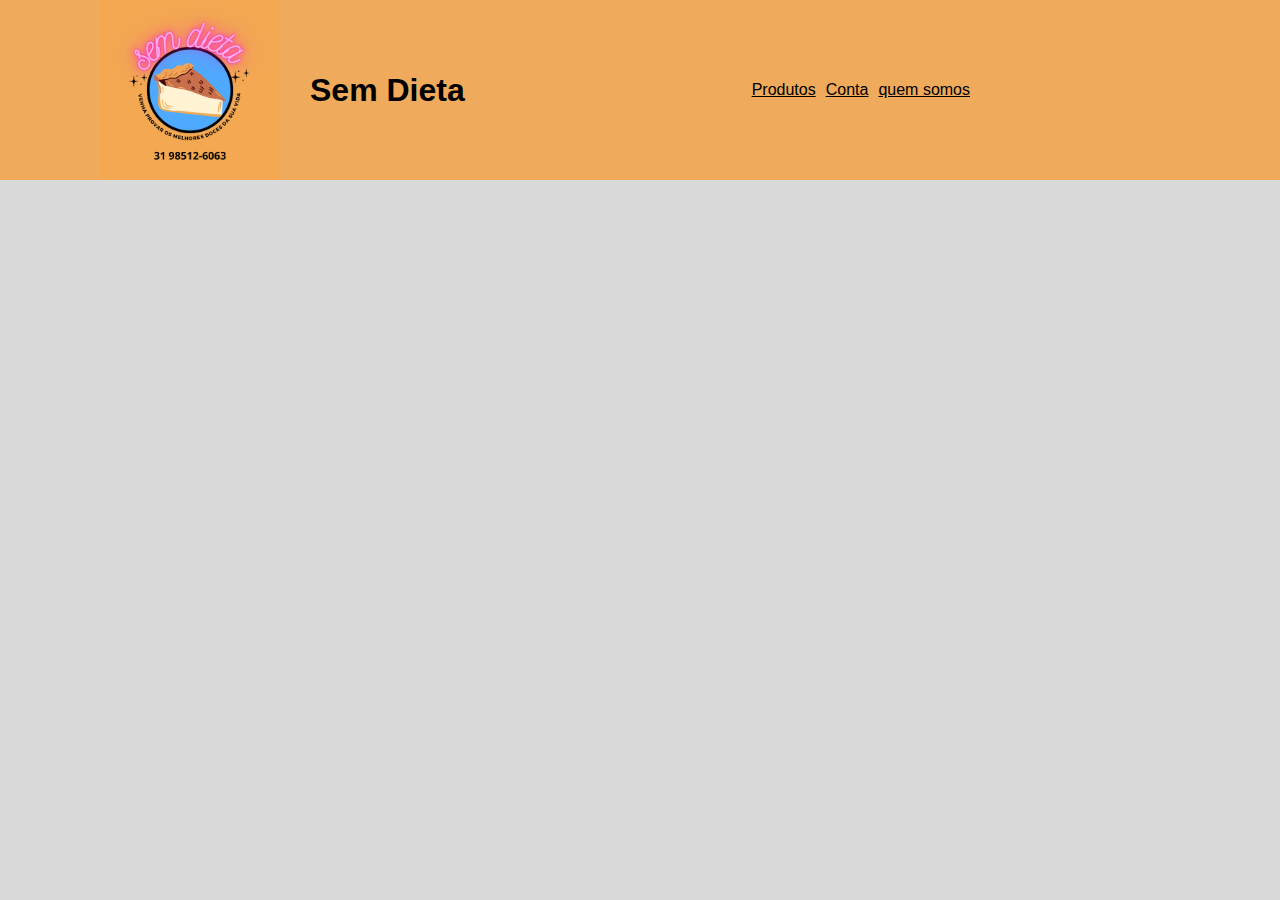
<file: index.html>
<!DOCTYPE html>
<html lang="en">
<head>
    <meta charset="UTF-8">
    <meta name="viewport" content="width=device-width, initial-scale=1.0">
    <title>Sem Dieta</title>
    <link rel="stylesheet" href="style.css">
</head>
<body>
    <header>
        <img src="sem dieta 3.png" alt="">
        <a href="index.html"><h2>Sem Dieta</h2></a>
        <div>
            <a href="produtos.html">Produtos</a>
            <a href="conta.html">Conta</a>
            <a href="quemsomos.html">quem somos</a>
        </div>
    </header>
</body>
</html>
</file>
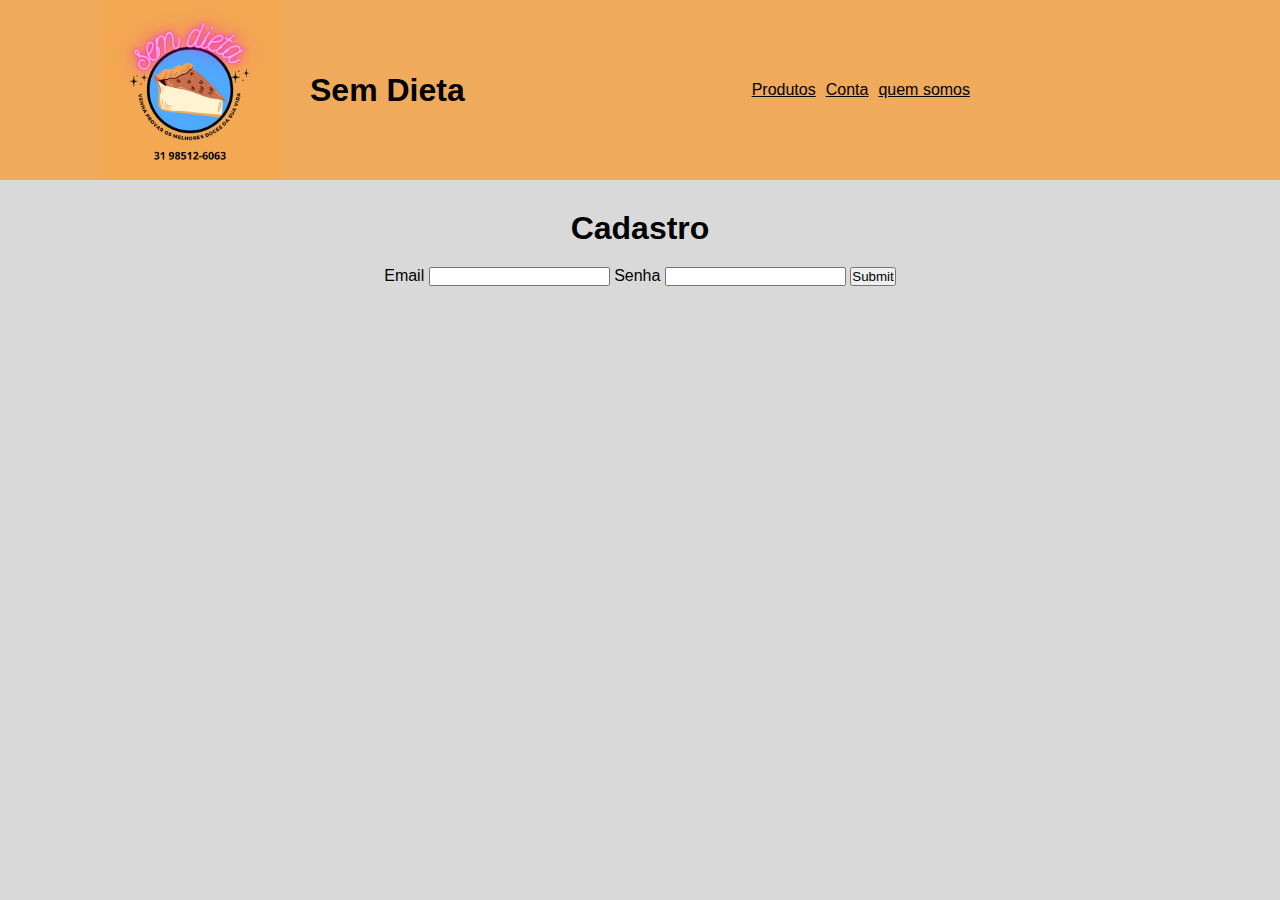
<file: conta.html>
<!DOCTYPE html>
<html lang="en">
<head>
    <meta charset="UTF-8">
    <meta name="viewport" content="width=device-width, initial-scale=1.0">
    <link rel="stylesheet" href="style.css">
</head>
<body>
    <header>
        <img src="sem dieta 3.png" alt="">
        <a href="index.html"><h2>Sem Dieta</h2></a>
        <div>
            <a href="produtos.html">Produtos</a>
            <a href="conta.html">Conta</a>
            <a href="quemsomos.html">quem somos</a>
        </div>
    </header>

    <section id="Cadastro">
        <h1>Cadastro</h1>

        <form action="">
        <label for="">Email</label>
        <input type="email">
        <label for="">Senha</label>
        <input type="password">
        <input type="submit">
        </form>
    </section>
</body>
</html>
</file>
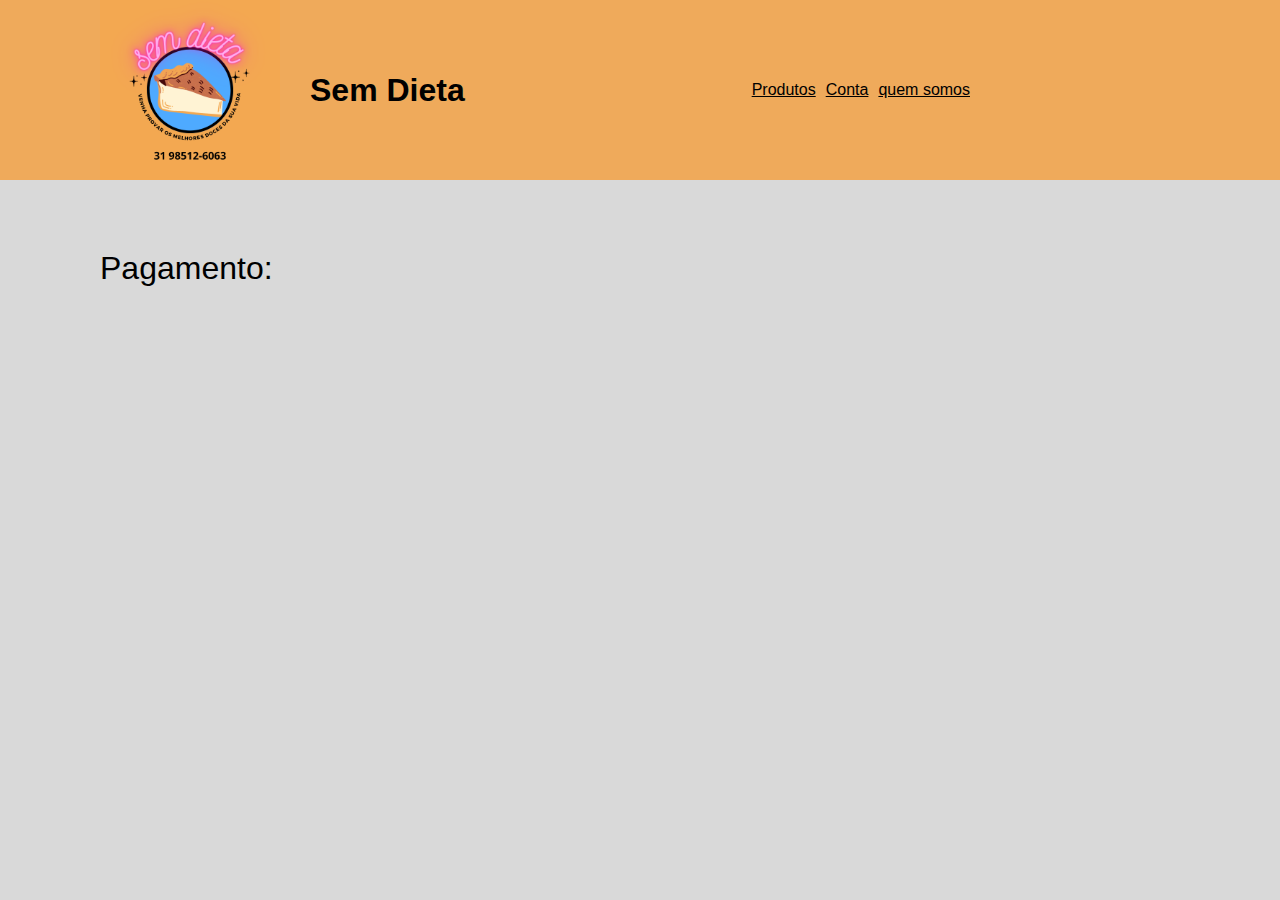
<file: pagamento.html>
<!DOCTYPE html>
<html lang="en">
<head>
    <meta charset="UTF-8">
    <meta name="viewport" content="width=device-width, initial-scale=1.0">
    <title>Sem Dieta</title>
    <link rel="stylesheet" href="style.css">
</head>
<body>
    <header>
        <img src="sem dieta 3.png" alt="">
        <a href="index.html"><h2>Sem Dieta</h2></a>
        <div>
            <a href="produtos.html">Produtos</a>
            <a href="conta.html">Conta</a>
            <a href="quemsomos.html">quem somos</a>
        </div>
    </header>
    
    <div id="Pag">Pagamento:</div>
</body>
</html>
</file>
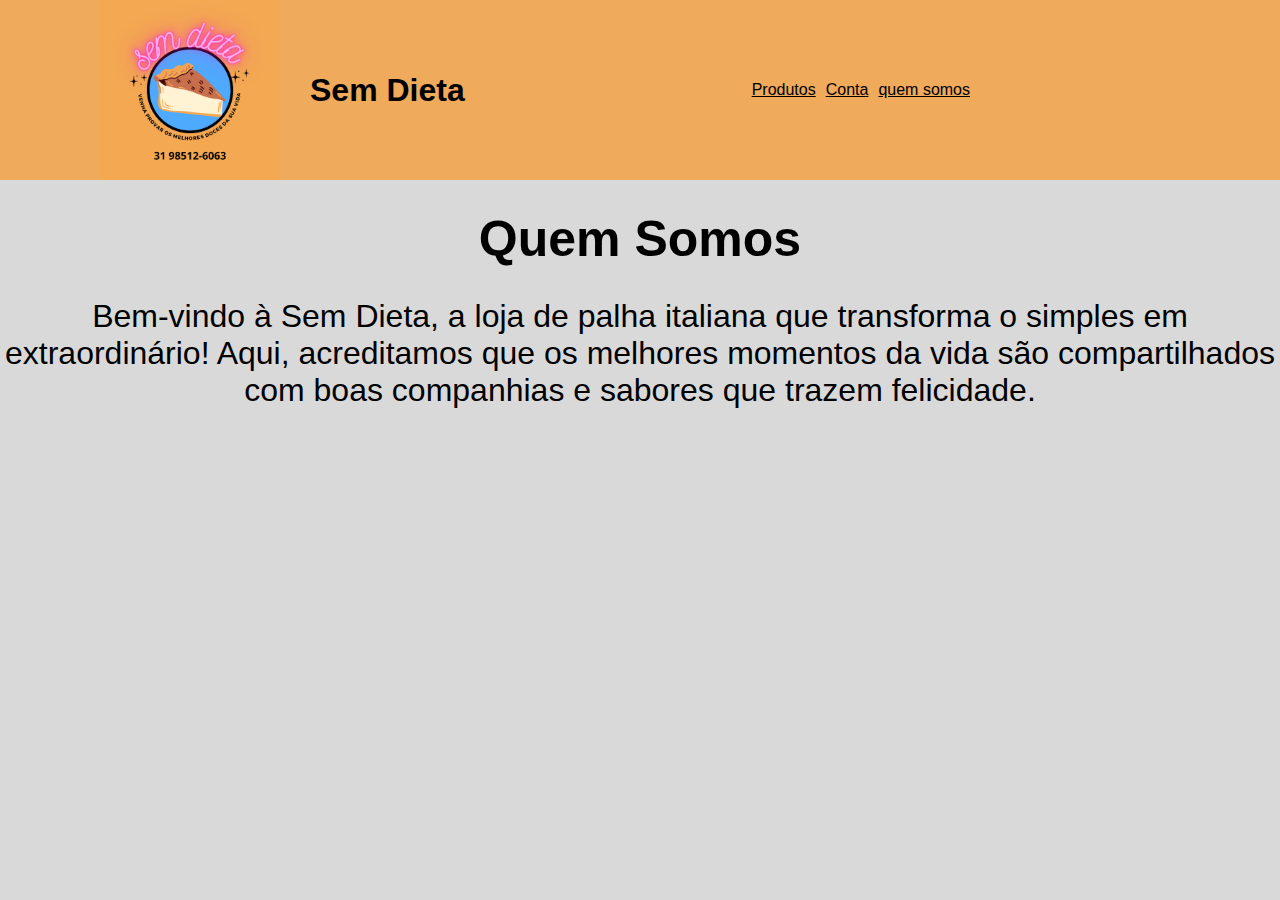
<file: quemsomos.html>
<!DOCTYPE html>
<html lang="en">
<head>
    <meta charset="UTF-8">
    <meta name="viewport" content="width=device-width, initial-scale=1.0">
    <title>Sem Dieta</title>
    <link rel="stylesheet" href="style.css">
</head>
<body>
    <header>
        <img src="sem dieta 3.png" alt="">
        <a href="index.html"><h2>Sem Dieta</h2></a>
        <div>
            <a href="produtos.html">Produtos</a>
            <a href="conta.html">Conta</a>
            <a href="quemsomos.html">quem somos</a>
        </div>
    </header>

    <main id="Texto">
        <h1>Quem Somos</h1>
        <p>Bem-vindo à Sem Dieta, a loja de palha italiana que transforma o simples em
        extraordinário! Aqui, acreditamos que os melhores momentos da vida são
        compartilhados com boas companhias e sabores que trazem felicidade.</p>
    </main>
</body>
</html>
</file>
<file: style.css>
* {margin: 0;
padding: 0; 
box-sizing: border-box;
font-family: "Questrial",sans-serif;}

a {color: black;}

body {background-color: #D9D9D9;}

header {height: 20vh;
background-color: #EFAA5B;
display: flex;
align-items: center;}

header>img {height: 20vh;
margin-left: 100px;
display: inline-block;}

header>a {width: 100%;}

header>a>h2 {display: inline-block;
font-size: 200%;
margin-left: 30px;}

header>div {display: inline-flex;
width: 100%;
justify-content: end;
margin-right: 300px;}

header>div>a {margin-right: 10px;}



section {margin-top: 30px;
display: grid;
grid-template-rows: repeat(2, 1fr);}

.img {width: 30%;
display: inline-block;}

.doce {display: flex;
align-items: center;
justify-content: end;
margin-right: 30%;
margin-top: 20px;}

.doce>span {margin-right: 20px;
font-size: xx-large;
width: 30%;}

footer {width: 100%;
display: flex;
justify-content: center;}

footer>a { margin-top: 20px;
font-size: xx-large;
text-decoration: none;}



#Texto>h1 {text-align: center;
font-size: 50px;
margin: 30px;}

#Texto>p {text-align: center;
font-size: xx-large;}



#Pag {margin-top: 70px;
margin-left: 100px;
font-size: xx-large;}



#Cadastro {width: 100%;
text-align: center;}

#Cadastro>h1 {margin-bottom: 20px;}
</file>
